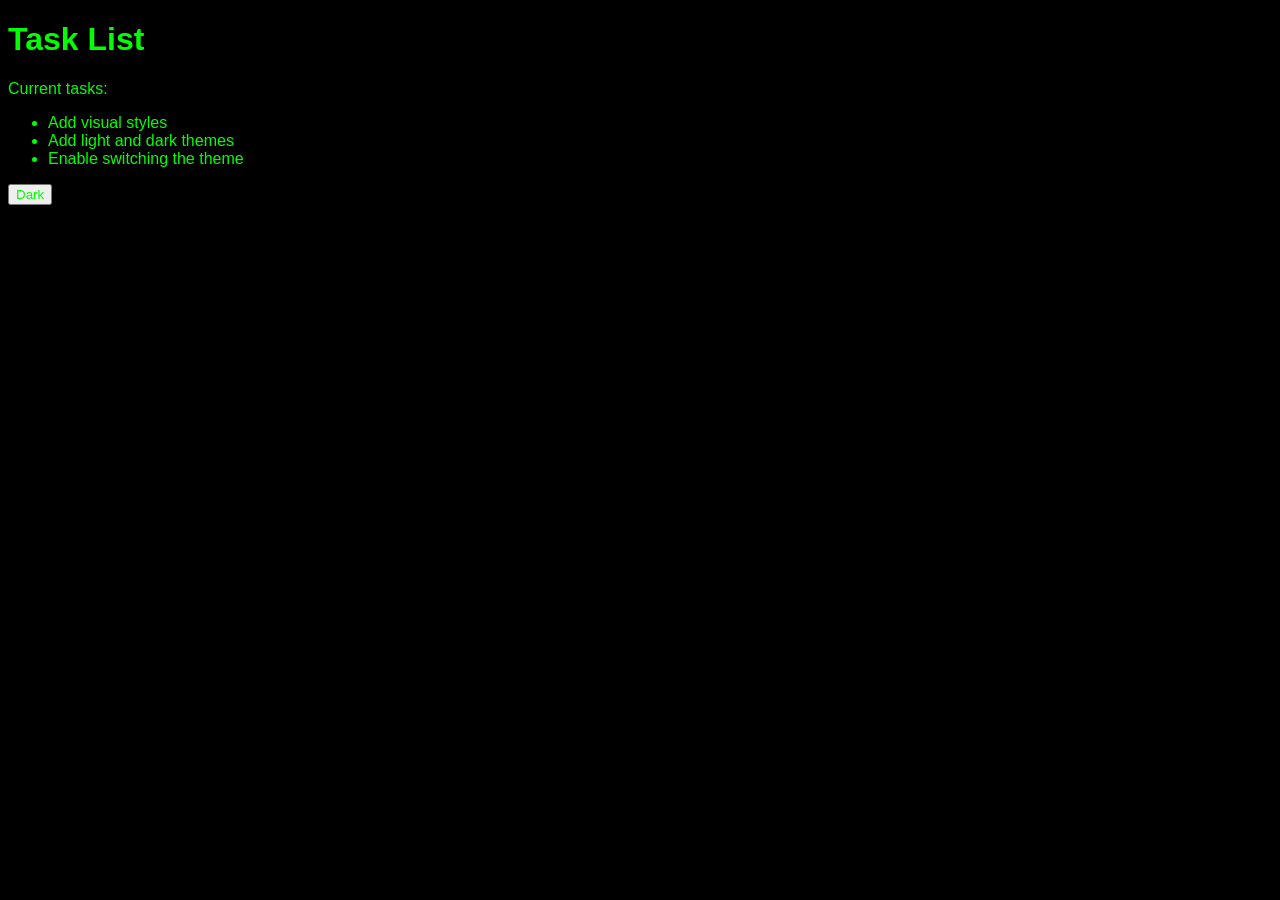
<file: html/code/index.html>
<!DOCTYPE html>
<html lang="en">
  <head>
    <meta charset="utf-8">
    <meta http-equiv="X-UA-Compatible" content="IE=edge">
    <meta name="viewport" content="width=device-width, initial-scale=1.0">
    <title>Simple website</title>
    <link rel="stylesheet" href="main.css">
  </head>
  <body class="dark-theme">
    <h1>Task List</h1>
    <p id="msg">Current tasks:</p>
    <ul>
      <li class="list">Add visual styles</li>
      <li class="list">Add light and dark themes</li>
      <li>Enable switching the theme</li>
    </ul>
    <div>
        <button class="btn">Dark</button>
      </div>
  </body>
  <script src="app.js"></script>
  <noscript>You need to enable JavaScript to view the full site.</noscript>
</html>
</file>
<file: html/code/main.css>
:root {
    --green: #00FF00;
    --white: #ffffff;
    --black: #000000;
  }
  * {
    color: var(--fontColor);
    font-family: helvetica;
  }
  body {
      background: var(--bg);
  }
  .light-theme {
    --bg: var(--green);
    --fontColor: var(--black);
    --btnBg: var(--black);
    --btnFontColor: var(--white);
  }
  
  .dark-theme {
    --bg: var(--black);
    --fontColor: var(--green);
    --btnBg: var(--white);
    --btnFontColor: var(--black);
  }
  .btn:focus {
    position: absolute;
  top: 20px;
  left: 250px;
  height: 50px;
  width: 50px;
  border-radius: 50%;
  border: none;
  color: var(--btnFontColor);
  background-color: var(--btnBg);
  }
</file>
